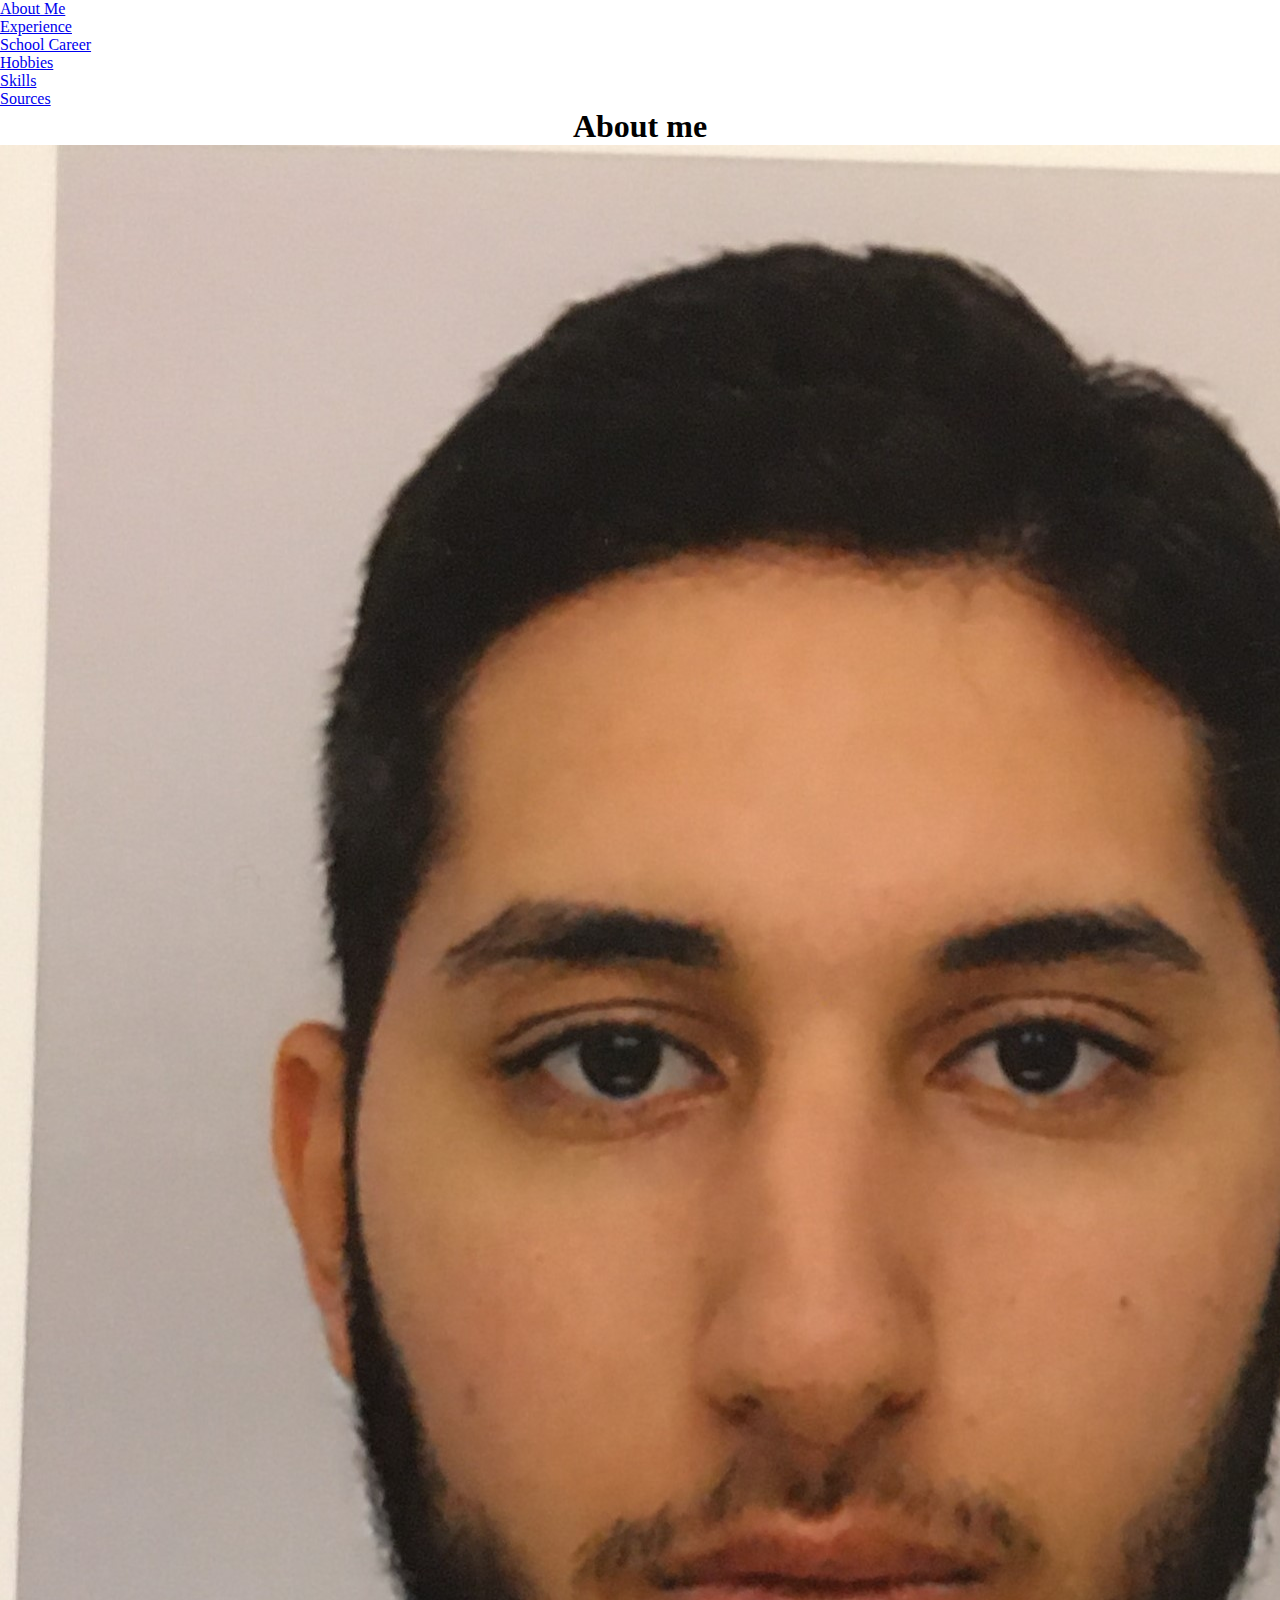
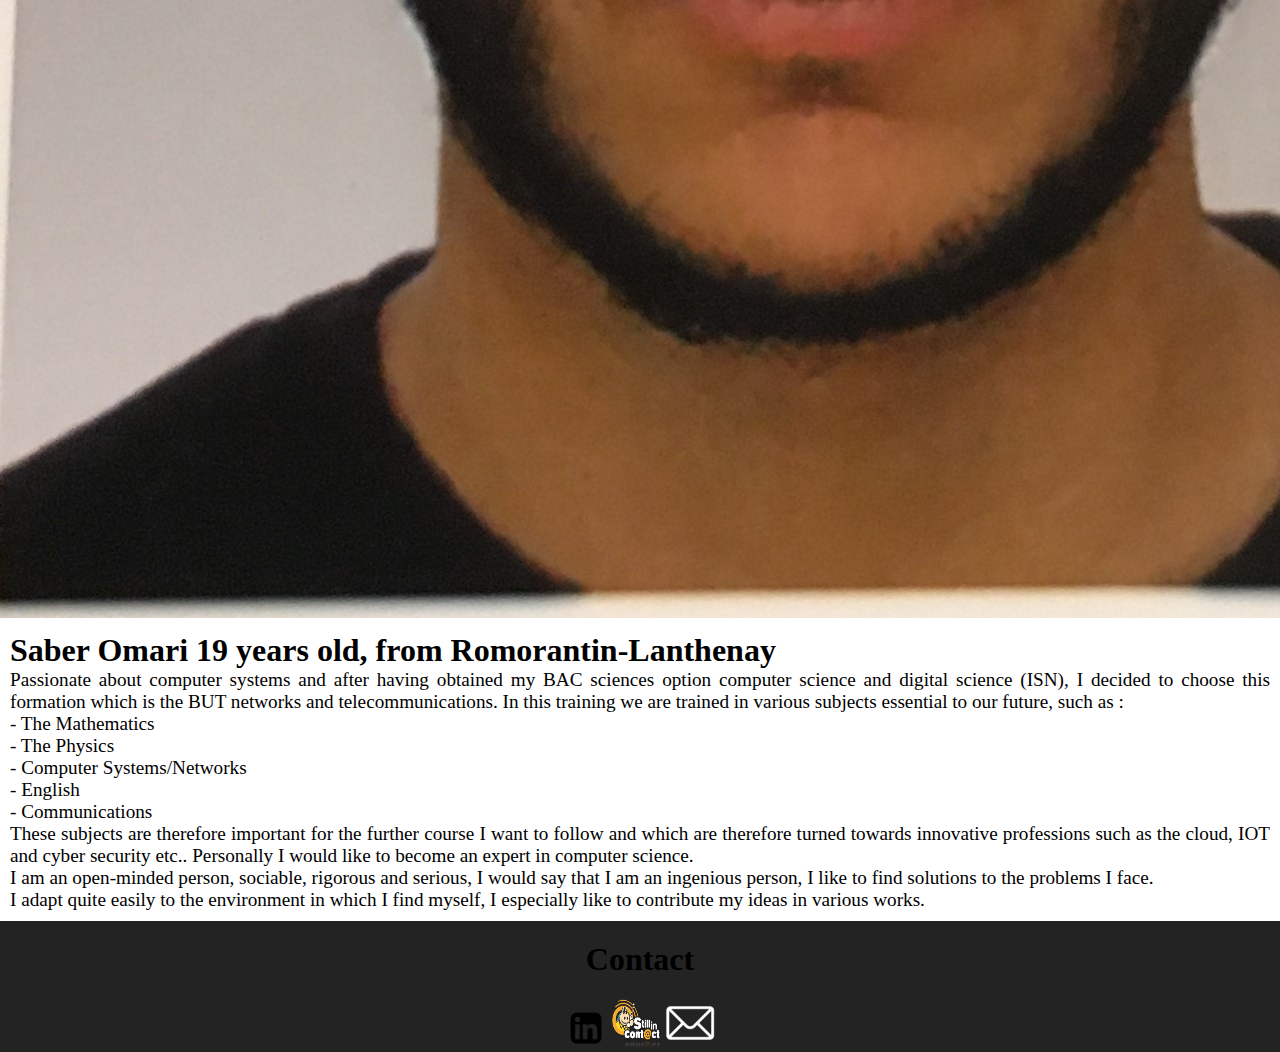
<file: index.html>
<!DOCTYPE html>
<html lang="french">
<head>
    <meta charset="UTF-8">
    <meta name="viewport" content="width=device-width, initial-scale=1.0">
    <title>Resume of Saber</title>
    <link rel="stylesheet" href="style.css">
    <link rel="stylesheet" media="screen and (max-width:1170px)" href="tablet.css">
    <link rel="stylesheet" media="screen and (max-width:900px)" href="phone.css">
    <link rel="stylesheet" media="screen and (max-width:695px)" href="phone_mini.css">
    
</head>

<body>
    <nav class="navbar">
        <ul>
            <li><a href="index.html">About Me</a></li>
            <li><a href="page2.html">Experience</a></li>
            <li><a href="page3.html">School Career</a></li>
            <li><a href="page4.html">Hobbies</a></li>
            <li><a href="page5.html">Skills</a></li>  
            <li><a href="page6.html">Sources</a></li>
        </ul>
    </nav>

    <section id="about">
        <h1 class="header">About me</h1>
        <div class="coucou">
            <img src="moi.jpg" alt="My Pic">
            <div class="moi">
                <h2>Saber Omari 19 years old, from Romorantin-Lanthenay</h2>
                <p>Passionate about computer systems and after having obtained my BAC sciences option computer science and digital science (ISN), I decided to choose this formation which is the BUT networks and telecommunications. In this training we are trained in various subjects essential to our future, such as :<br/>
                - The Mathematics<br/>
                - The Physics<br/>
                - Computer Systems/Networks<br/>
                - English<br/>
                - Communications<br/>

                These subjects are therefore important for the further course I want to follow and which are therefore turned towards innovative professions such as the cloud, IOT and cyber security etc.. Personally I would like to become an expert in computer science.<br/>

                I am an open-minded person, sociable, rigorous and serious, I would say that I am an ingenious person, I like to find solutions to the problems I face.<br/>
                I adapt quite easily to the environment in which I find myself, I especially like to contribute my ideas in various works.</p>
            </div>
        </div>
    </section>

    <footer id="contact">
        <h1 class="header">Contact</h1>
        <form action="" class="form">
            <center>
         <a href="https://www.linkedin.com/in/saber-omari-42295b208/"><img src="linkedin.png" alt= "linkedin" height="42" width="42"></a>
         <a href="https://www.stillincontact.com/membre.php?menu=accueil&identifiant=61b5db814d83d"><img src="stillincontact.png" alt= "stillincontact" height="50" width="50"></a>
         <a href="mailto:saber.omari@outlook.com/"><img src="mail.png" alt= "mail" height="50" width="50"></a>
            </center>
        </form>
    </footer>
</body>
</html>
</file>
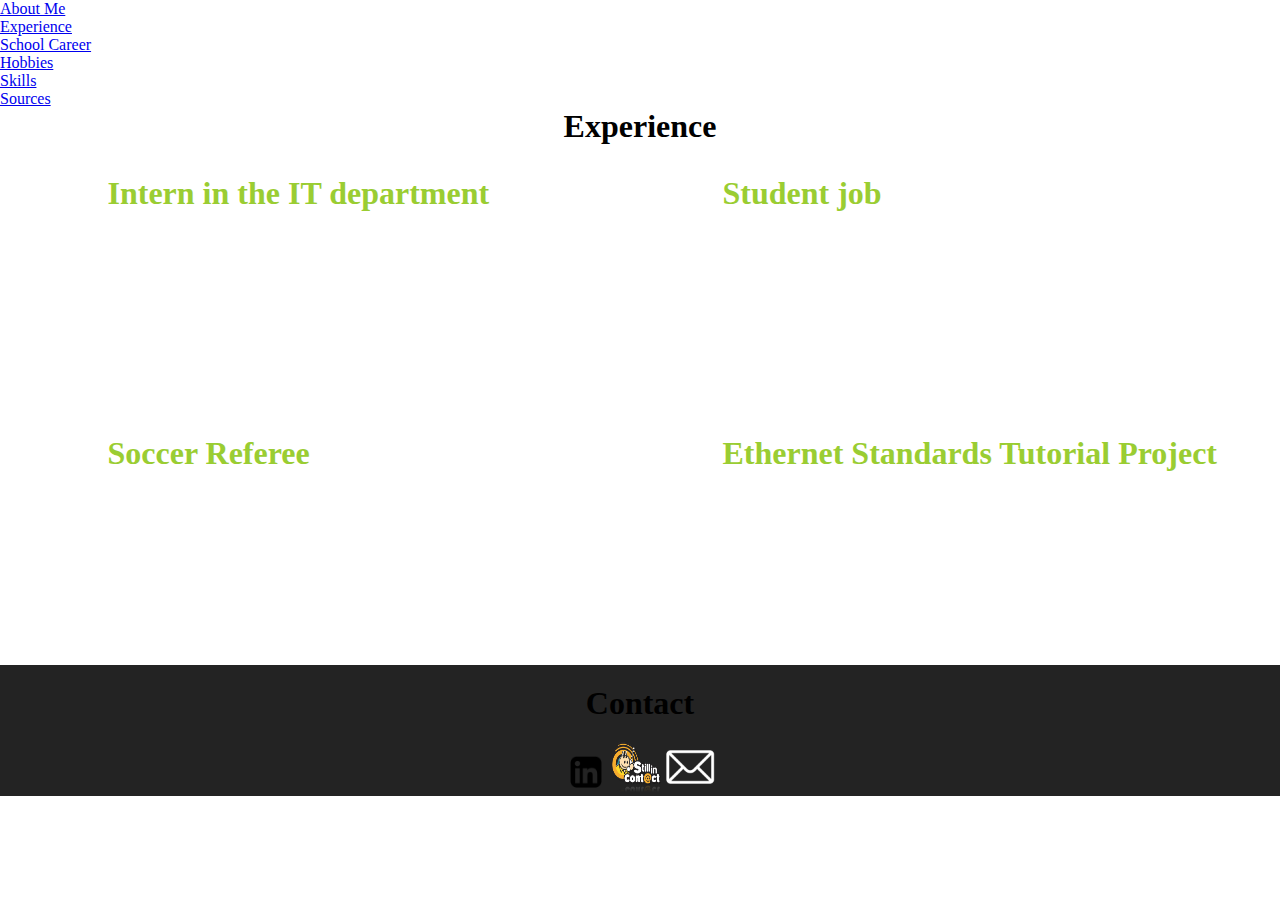
<file: page2.html>
<!DOCTYPE html>
<html lang="french">
<head>
    <meta charset="UTF-8">
    <meta name="viewport" content="width=device-width, initial-scale=1.0">
    <title>Resume of Saber</title>
    <link rel="stylesheet" href="style.css">
    <link rel="stylesheet" media="screen and (max-width:1170px)" href="tablet.css">
    <link rel="stylesheet" media="screen and (max-width:900px)" href="phone.css">
    <link rel="stylesheet" media="screen and (max-width:695px)" href="phone_mini.css">
    
</head>

<body>
    <nav class="navbar">
        <ul>
            <li><a href="index.html">About Me</a></li>
            <li><a href="page2.html">Experience</a></li>
            <li><a href="page3.html">School Career</a></li>
            <li><a href="page4.html">Hobbies</a></li>
            <li><a href="page5.html">Skills</a></li>  
            <li><a href="page6.html">Sources</a></li>
        </ul>
    </nav>



<section id="experience1">
    <h1 class="header">Experience</h1>
    <div class="columns">
        <div class="box">
            <h2>Intern in the IT department</h2>
            <p>Romorantin-Lanthenay City Hall</p>
            <p>Ninth grade class internship:</p>
            <p>- Discovery of computer/telephony maintenance</p>
            <p>- Discovery of system and network administration</p>
        </div>
        <div class="box">
            <h2>Student job</h2>
            <p>Disinfection for the COVID-19 protocol in the swimming pool complex of the Romorantin town hall</p>
        </div>
        <div class="box">
            <h2>Soccer Referee</h2>
            <p>Soccer referee in the district 41 of under 15</p>
        </div>
        <div class="box">
            <h2>Ethernet Standards Tutorial Project</h2>
            <p>Explaining the new high-speed Ethernet standards<br/>
             Study of potential users (Uses)<br/>
             Study of the physics of the materials used<br/>
            </p>
        </div>
    </div>
</section>

<footer id="contact">
    <h1 class="header">Contact</h1>
    <form action="" class="lien">
        <center>
     <a href="https://www.linkedin.com/in/saber-omari-42295b208/"><img src="linkedin.png" alt= "linkedin" height="42" width="42"></a>
     <a href="https://www.stillincontact.com/membre.php?menu=accueil&identifiant=61b5db814d83d"><img src="stillincontact.png" alt= "stillincontact" height="50" width="50"></a>
     <a href="mailto:saber.omari@outlook.com/"><img src="mail.png" alt= "mail" height="50" width="50"></a>
        </center>
    </form>
</footer>
</body>
</html>
</file>
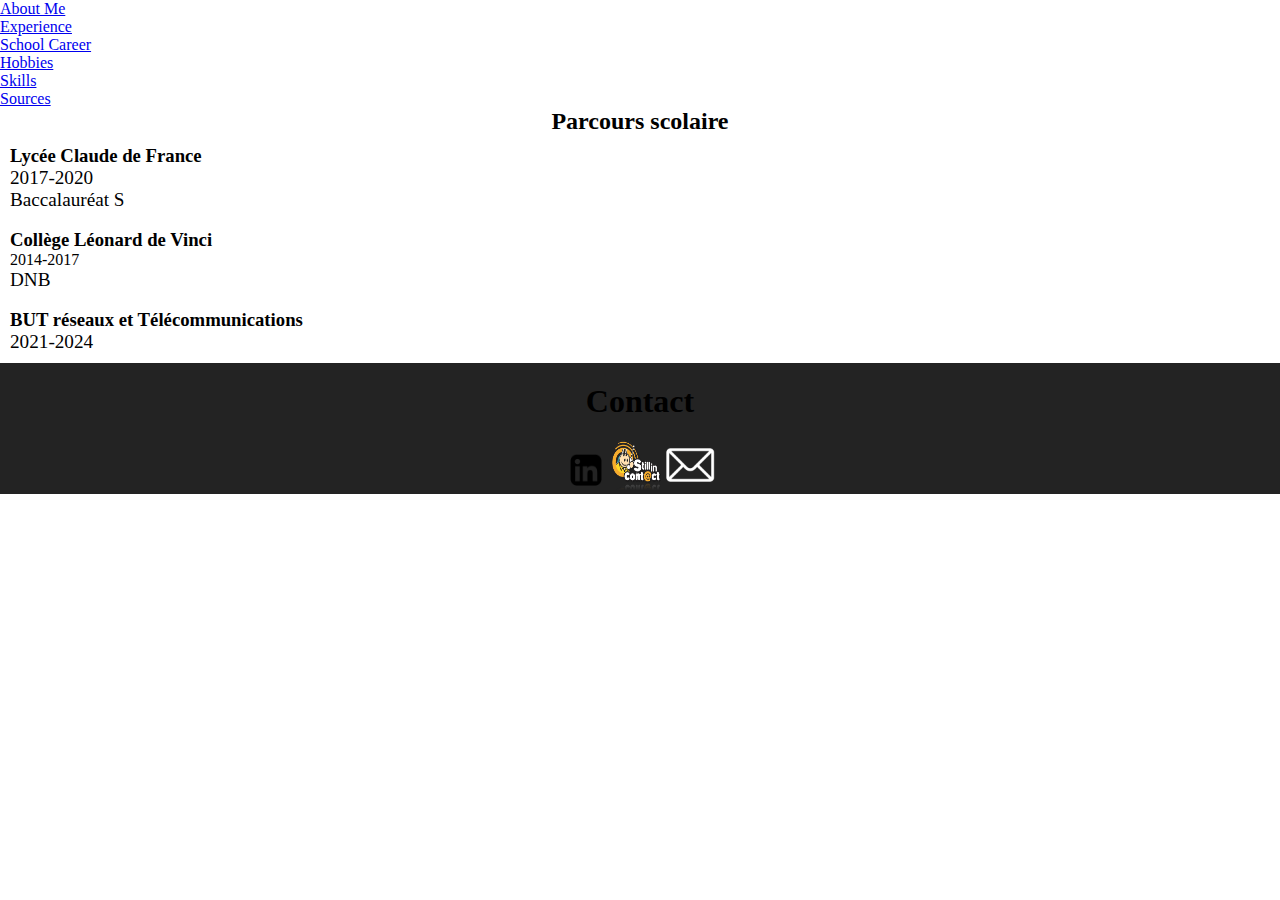
<file: page3.html>
<!DOCTYPE html>
<html lang="french">
<head>
    <meta charset="UTF-8">
    <meta name="viewport" content="width=device-width, initial-scale=1.0">
    <title>Resume of Saber</title>
    <link rel="stylesheet" href="style.css">
    <link rel="stylesheet" media="screen and (max-width:1170px)" href="tablet.css">
    <link rel="stylesheet" media="screen and (max-width:900px)" href="phone.css">
    <link rel="stylesheet" media="screen and (max-width:695px)" href="phone_mini.css">
    
</head>

<body>
    <nav class="navbar">
        <ul>
            <li><a href="index.html">About Me</a></li>
            <li><a href="page2.html">Experience</a></li>
            <li><a href="page3.html">School Career</a></li>
            <li><a href="page4.html">Hobbies</a></li>
            <li><a href="page5.html">Skills</a></li>  
            <li><a href="page6.html">Sources</a></li>
        </ul>
    </nav>

    <section id="about">
        <h2 class="header">Parcours scolaire</h2>
        <div class="coucou">
            <div class="moi">
                
                	<h3>Lycée Claude de France</h3>
			
						<p>2017-2020<br/>
						
					Baccalauréat S</p><br/>
				    <h3>Collège Léonard de Vinci</h3>
				
						2014-2017
					<br/>
					<p>DNB</p><br/>

                    <h3>BUT réseaux et Télécommunications</h3>
                    <p>2021-2024</p>
                </div>
    </section>

<footer id="contact">
    <h1 class="header">Contact</h1>
    <form action="" class="lien">
        <center>
     <a href="https://www.linkedin.com/in/saber-omari-42295b208/"><img src="linkedin.png" alt= "linkedin" height="42" width="42"></a>
     <a href="https://www.stillincontact.com/membre.php?menu=accueil&identifiant=61b5db814d83d"><img src="stillincontact.png" alt= "stillincontact" height="50" width="50"></a>
     <a href="mailto:saber.omari@outlook.com/"><img src="mail.png" alt= "mail" height="50" width="50"></a>
        </center>
    </form>
</footer>
</body>
</html>
</file>
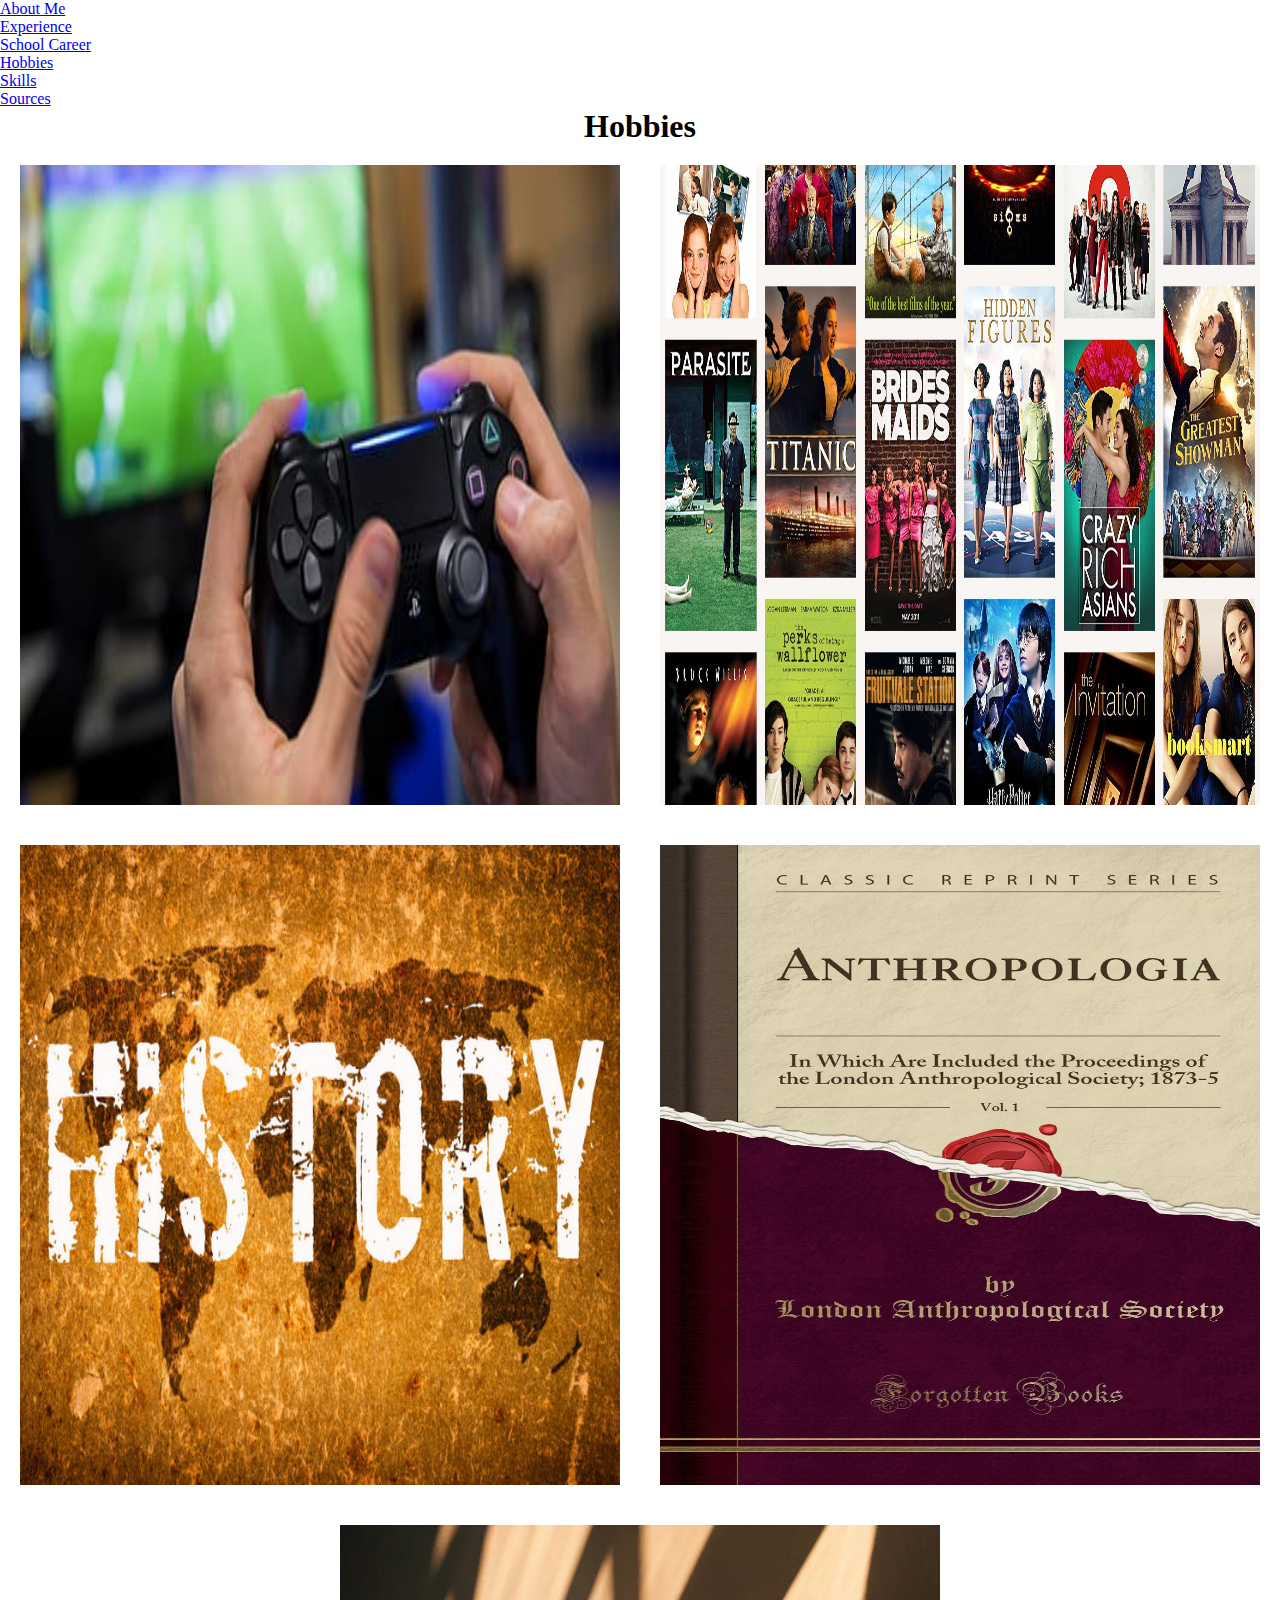
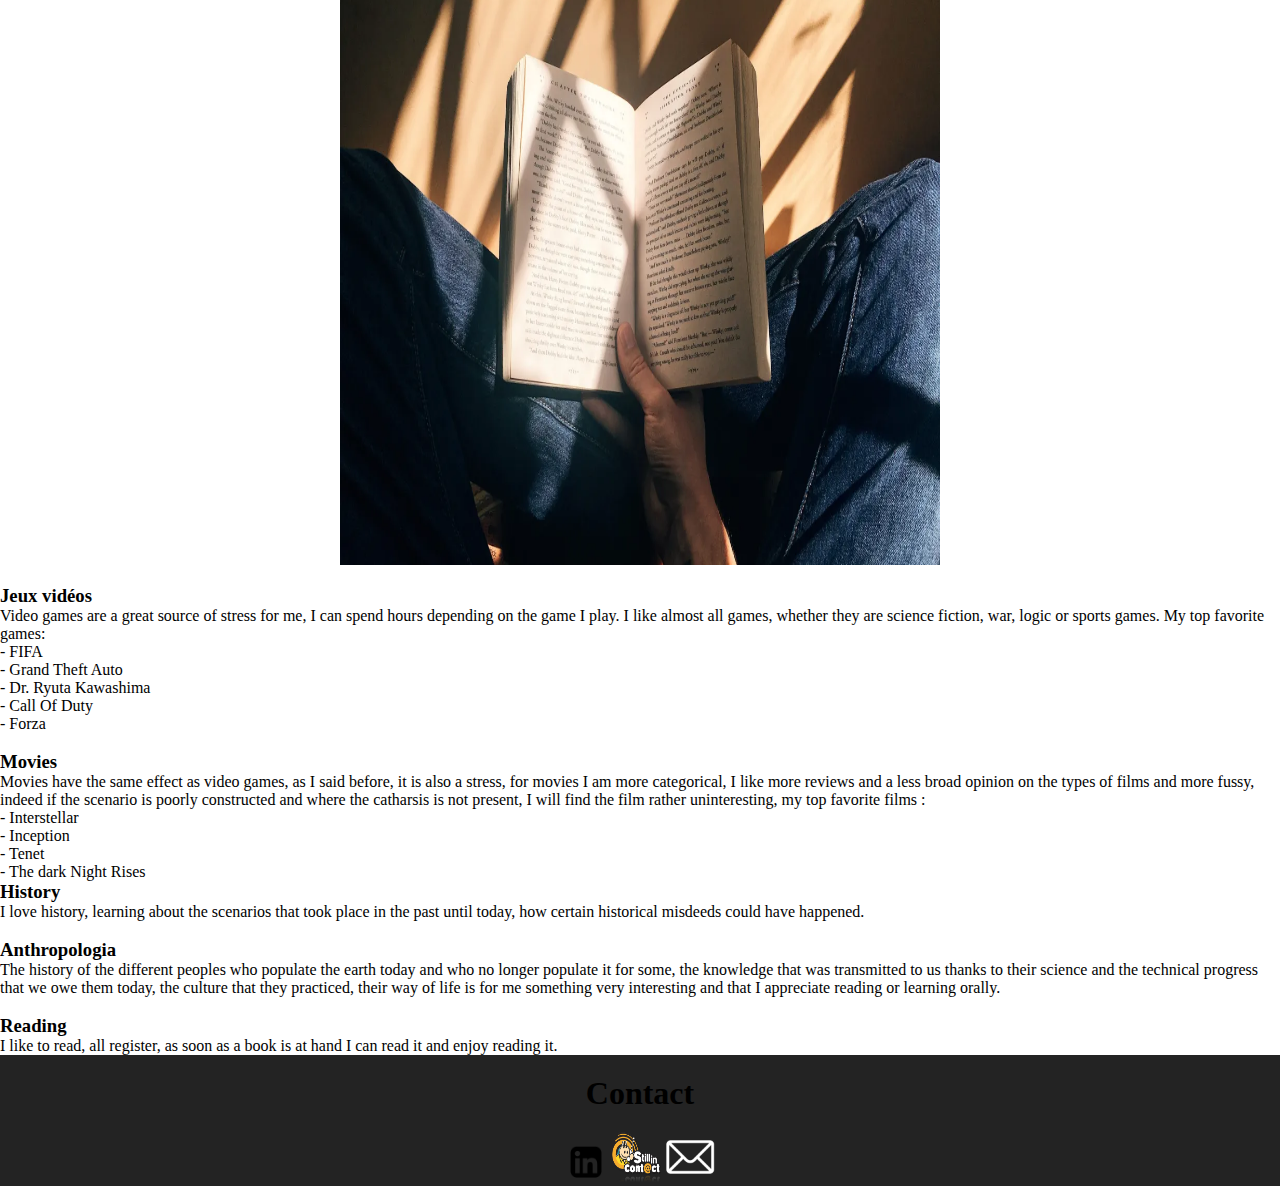
<file: page4.html>
<!DOCTYPE html>
<html lang="french">
<head>
    <meta charset="UTF-8">
    <meta name="viewport" content="width=device-width, initial-scale=1.0">
    <title>Resume of Saber</title>
    <link rel="stylesheet" href="style.css">
    <link rel="stylesheet" media="screen and (max-width:1170px)" href="tablet.css">
    <link rel="stylesheet" media="screen and (max-width:900px)" href="phone.css">
    <link rel="stylesheet" media="screen and (max-width:695px)" href="phone_mini.css">
</head>
<body>
    <nav class="navbar">
        <ul>
            <li><a href="index.html">About Me</a></li>
            <li><a href="page2.html">Experience</a></li>
            <li><a href="page3.html">School Career</a></li>
            <li><a href="page4.html">Hobbies</a></li>
            <li><a href="page5.html">Skills</a></li>  
            <li><a href="page6.html">Sources</a></li>
        </ul>
    </nav>

    <section id="Hobbies">
        <h1 class="header">Hobbies</h1>
        <div class="gallery">
            <img src="jeux.jpg" alt="">
            <img src="movies.jpg" alt="">
            <img src="histoire.jpg" alt="">
            <img src="anthropologie.jpg" alt="">
            <img src="read.jpg" alt="">
        </div>
    </section>

    <section>
        <h3>Jeux vidéos</h3>
        <p>Video games are a great source of stress for me, I can spend hours depending on the game I play. I like almost all games, whether they are science fiction, war, logic or sports games. My top favorite games:<br/>
        - FIFA<br/>
        - Grand Theft Auto <br/>
        - Dr. Ryuta Kawashima <br/>
        - Call Of Duty <br/>
        - Forza </p><br/>

        <h3>Movies</h3>
        <p>Movies have the same effect as video games, as I said before, it is also a stress, for movies I am more categorical, I like more reviews and a less broad opinion on the types of films and more fussy, indeed if the scenario is poorly constructed and where the catharsis is not present, I will find the film rather uninteresting, my top favorite films :<br/>
        - Interstellar<br/>
        - Inception<br/>
        - Tenet<br/>
        - The dark Night Rises<br/></p>
        <h3>History</h3>
        <p>I love history, learning about the scenarios that took place in the past until today, how certain historical misdeeds could have happened.</p><br/>
        <h3>Anthropologia</h3>
        <p>The history of the different peoples who populate the earth today and who no longer populate it for some, the knowledge that was transmitted to us thanks to their science and the technical progress that we owe them today, the culture that they practiced, their way of life is for me something very interesting and that I appreciate reading or learning orally.</p><br/>
        <h3>Reading</h3>
        <p>I like to read, all register, as soon as a book is at hand I can read it and enjoy reading it.</p>
    </section>

    <footer id="contact">
        <h1 class="header">Contact</h1>
        <form action="" class="lien">
            <center>
         <a href="https://www.linkedin.com/in/saber-omari-42295b208/"><img src="linkedin.png" alt= "linkedin" height="42" width="42"></a>
         <a href="https://www.stillincontact.com/membre.php?menu=accueil&identifiant=61b5db814d83d"><img src="stillincontact.png" alt= "stillincontact" height="50" width="50"></a>
         <a href="mailto:saber.omari@outlook.com/"><img src="mail.png" alt= "mail" height="50" width="50"></a>
            </center>
        </form>
    </footer>
</body>
</html>
</file>
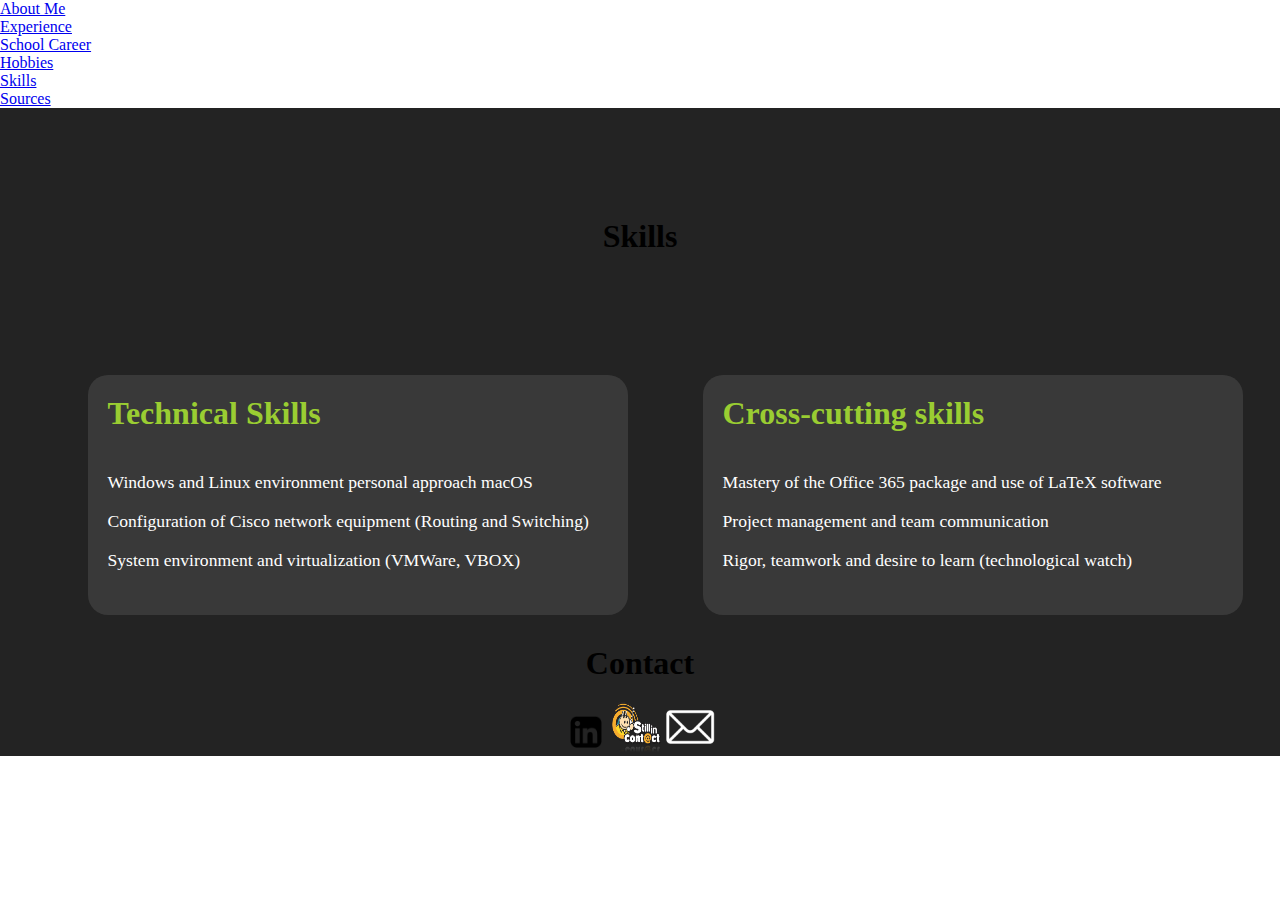
<file: page5.html>
<!DOCTYPE html>
<html lang="french">
<head>
    <meta charset="UTF-8">
    <meta name="viewport" content="width=device-width, initial-scale=1.0">
    <title>Resume of Saber</title>
    <link rel="stylesheet" href="style.css">
    <link rel="stylesheet" media="screen and (max-width:1170px)" href="tablet.css">
    <link rel="stylesheet" media="screen and (max-width:900px)" href="phone.css">
    <link rel="stylesheet" media="screen and (max-width:695px)" href="phone_mini.css">
</head>
<body>
    <nav class="navbar">
        <ul>
            <li><a href="index.html">About Me</a></li>
            <li><a href="page2.html">Experience</a></li>
            <li><a href="page3.html">School Career</a></li>
            <li><a href="page4.html">Hobbies</a></li>
            <li><a href="page5.html">Skills</a></li>  
            <li><a href="page6.html">Sources</a></li>
        </ul>
    </nav>

    <section id="Skills">
        <h1 class="header">Skills</h1>
        <div class="columns">
            <div class="box">
                <h2>Technical Skills</h2>
                <p>Windows and Linux environment personal approach macOS</p><br/>
                <p>Configuration of Cisco network equipment (Routing and Switching)</p><br/>
                <p>System environment and virtualization (VMWare, VBOX)</p><br/>
            </div>
            <div class="box">
                <h2>Cross-cutting skills</h2>
                <p>Mastery of the Office 365 package and use of LaTeX software</p><br/>
                <p>Project management and team communication</p><br/>
                <p>Rigor, teamwork and desire to learn (technological watch)</p>
            </div>
        </div>
    </section>

    <footer id="contact">
        <h1 class="header">Contact</h1>
        <form action="" class="lien">
            <center>
         <a href="https://www.linkedin.com/in/saber-omari-42295b208/"><img src="linkedin.png" alt= "linkedin" height="42" width="42"></a>
         <a href="https://www.stillincontact.com/membre.php?menu=accueil&identifiant=61b5db814d83d"><img src="stillincontact.png" alt= "stillincontact" height="50" width="50"></a>
         <a href="mailto:saber.omari@outlook.com/"><img src="mail.png" alt= "mail" height="50" width="50"></a>
            </center>
        </form>
    </footer>
</body>
</html>
</file>
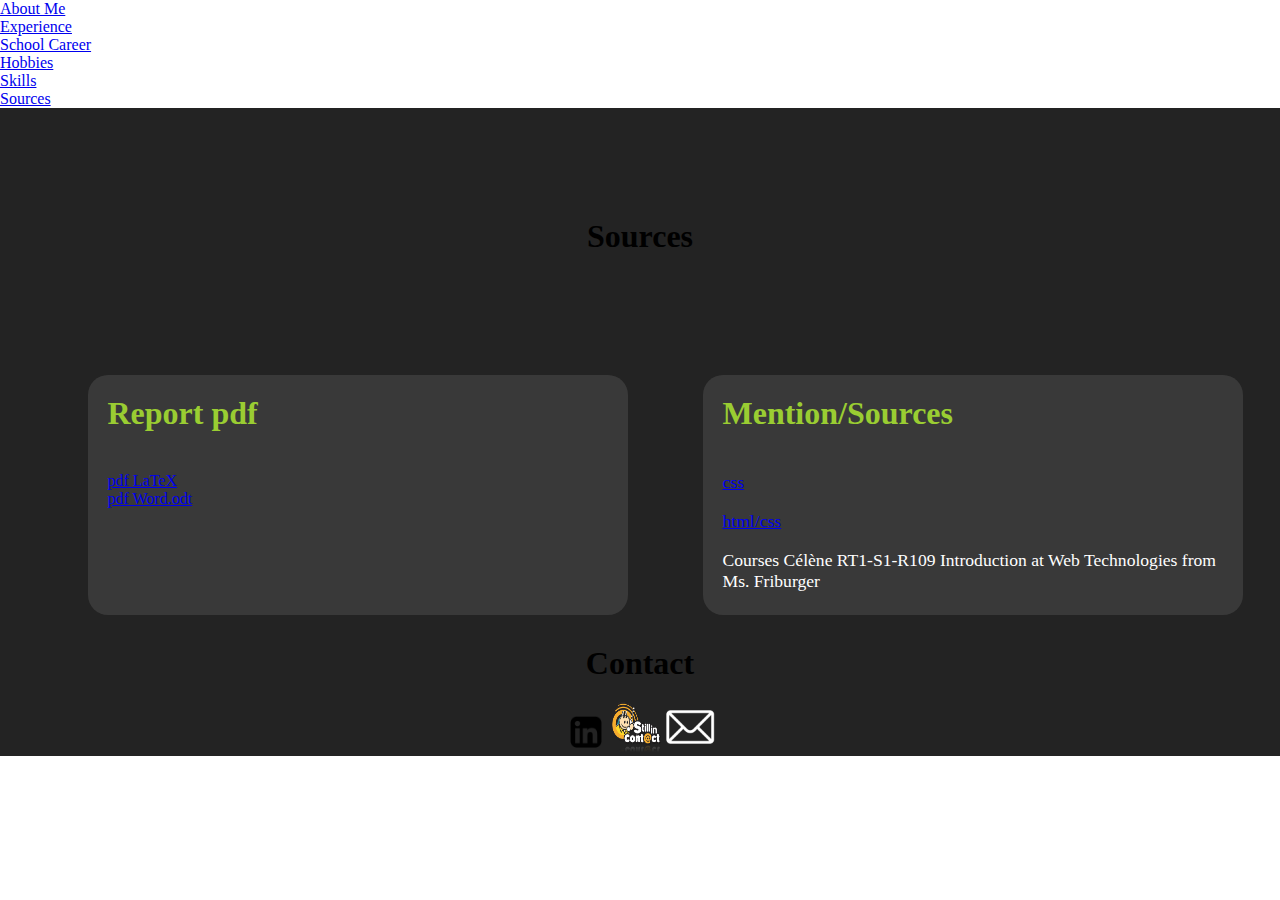
<file: page6.html>
<!DOCTYPE html>
<html lang="french">
<head>
    <meta charset="UTF-8">
    <meta name="viewport" content="width=device-width, initial-scale=1.0">
    <title>Resume of Saber</title>
    <link rel="stylesheet" href="style.css">
    <link rel="stylesheet" media="screen and (max-width:1170px)" href="tablet.css">
    <link rel="stylesheet" media="screen and (max-width:900px)" href="phone.css">
    <link rel="stylesheet" media="screen and (max-width:695px)" href="phone_mini.css">
</head>
<body>
    <nav class="navbar">
        <ul>
            <li><a href="index.html">About Me</a></li>
            <li><a href="page2.html">Experience</a></li>
            <li><a href="page3.html">School Career</a></li>
            <li><a href="page4.html">Hobbies</a></li>
            <li><a href="page5.html">Skills</a></li>  
            <li><a href="page6.html">Sources</a></li>
        </ul>
    </nav>

    <section id=Sources>
        <h1 class="header">Sources</h1>
        <div class="columns">
            <div class="box">
                    <h2>Report pdf</h2>
                    <a href="latex_D_omari_saber.pdf">pdf LaTeX</a><br/>
                    <a href="odt_D_omari_saber.pdf">pdf Word.odt</a>
                </div>
                <div class="box">
                <h2>Mention/Sources</h2>
                <p><a href="https://pub.phyks.me/sdz/sdz/adapter-son-site-au-format-mobile-avec-css3.html">css</a></p><br/>
                <p><a href="https://developer.mozilla.org/fr/">html/css</a></p><br/>
                <p>Courses Célène RT1-S1-R109 Introduction at Web Technologies from Ms. Friburger</p>
            </div>
        </div>
    </section>
    
    <footer id=contact>
        <h1 class="header">Contact</h1>
        <form action="" class="lien">
            <center>
         <a href="https://www.linkedin.com/in/saber-omari-42295b208/"><img src="linkedin.png" alt= "linkedin" height="42" width="42"></a>
         <a href="https://www.stillincontact.com/membre.php?menu=accueil&identifiant=61b5db814d83d"><img src="stillincontact.png" alt= "stillincontact" height="50" width="50"></a>
         <a href="mailto:saber.omari@outlook.com/"><img src="mail.png" alt= "mail" height="50" width="50"></a>
            </center>
        </form>
    </footer>
</body>
</html>
</file>
<file: style.css>
*{
    margin: 0;
    padding: 0;
}
html{
    scroll-behavior: smooth;
}


.nav{
    display: flex;
    justify-content: center;
    height: 50px;
    align-items: center;
    position: sticky;
    top: 0;
}
.nav::before{
    content: "";
    position: absolute;
    background-color: rgba(0, 0, 0, 0.5);
    height: 100%;
    width: 100%;
    z-index: -1;
}
.nav ul{
    display: flex;
    list-style: none;
}
.nav ul li{
    font-size: 1.1rem;
}
.nav ul li a{
    padding: 5px 20px;
    text-decoration: none;
    color: white;
}
.nav ul li a:hover{
    border-bottom: 2px solid yellow;
}
.header{
    color: black;
    font-family: Times;
    text-align: center;
}

/* Portfolio Section */
#Experience{
    display: flex;
    flex-direction: column;
    background-color: #000000dc;
    color: black;
}
#Experience h1{
    margin: 60px;
    color: black;
}
.gallery{
    display: flex;
    justify-content: space-around;
    flex-wrap: wrap;
}
.gallery img{
    width: 600px;
    height: 640px;
    padding: 10px;
    margin: 10px;
}
.gallery img:hover{
    background-color: white;
    cursor: pointer;
}

#Sources{
    display: flex;
    flex-direction: column;
    background-color: #000000dc;
}
#Sources h1{
    margin: 100px;
    padding: 10px;
    padding: 10px;
    margin-right: 100px;
}
#Skills{
    display: flex;
    flex-direction: column;
    background-color: #000000dc;
}
#Skills h1{
    margin: 100px;
    padding: 10px;
    padding: 10px;
    margin-right: 100px;
}
.columns{
    display: grid;
    grid-template-columns: auto auto;
    padding-left: 50px;
}
.box{
    height: 200px;
    width: 500px;
    background-color: rgba(255, 255, 255, 0.1);
    border-radius: 20px;
    margin: 10px;
    padding: 20px;
    margin-left: auto;
    margin-right: auto;
}
.box h2{
    color: yellowgreen;
    font-size: 2rem;
    margin-bottom: 40px;
}
.box p{
    color: white;
    font-size: 1.1rem;

    
}
#about{
    display: flex;
    flex-direction: column;
    text-align: justify;
    height: 100%;
}
#About h1{
    color: black;
    margin: 55px;
}
.About{
    display: flex;
    align-items: center;
    margin-bottom: 20px;
}
.About img{
    width: 500px;
    height: 400px;
    padding: 0px 30px;
}
.moi{
    padding: 10px;
}
.moi h2{
    font-size: 2rem;
}
.moi p{
    font-size: 1.2rem;
}


#contact{
    display: flex;
    flex-direction: column;
    background-color: #000000dc;
}
#contact h1{
    margin: 20px ;
}
.lien{
    display: flex;
    flex-direction: column;
    align-items: center;
    justify-content: center;
    bottom:0;
    width:100%;
}
.input{
    padding: 15px 20px;
    margin: 15px;
    width: 40%;
    border: none;
    outline: none;
    border-radius: 25px;
}
#message{
    margin: 15px;
    padding: 10px;
    border-radius: 20px;
}
#submit{
    padding: 15px 20px;
    margin: 30px;
    width: 15%;
    border-radius: 20px;
    background-color: #000000dc;
    color: white;
    border: none;
    outline: none;
}
#submit:hover{
    background-color: green;
    color: white;
    cursor: pointer;
}
</file>
<file: tablet.css>
.columns{
    justify-content: center;
    padding-left: 20px;
}
.box{
    height: 200px;
    width: 400px;
    background-color: rgba(255, 255, 255, 0.1);
    border-radius: 20px;
    margin: 10px;
    padding: 10px;
}
.box h2{
    font-size: 1.5rem;
    margin-bottom: 20px;
}
.box p{
    font-size: 1rem;
}
.coucou img{
    padding: 0px 20px;
    width: 400px;
    height: 300px;
}
.name{
    padding: 5px;
}
.moi h2{
    font-size: 1.7rem;
}
.moi p{
    font-size: 1rem;
}
</file>
<file: phone.css>
.columns{
    grid-template-columns: auto;
    justify-content: center;
}
.box{
    height: 200px;
    width: 500px;
    background-color: rgba(255, 255, 255, 0.1);
    border-radius: 20px;
    margin: 10px;
    padding: 20px;
}
.box h2{
    color: yellowgreen;
    font-size: 2rem;
    margin-bottom: 40px;
}
.box p{
    color: white;
    font-size: 1.1rem;
}
</file>
<file: phone_mini.css>
.navbar ul{
    flex-wrap: wrap;
    justify-content: center;
}
.header{
    font-size: 1.3rem;
}
.gallery img{
    width: 270px;
    height: 360px;
}
.coucou{
    flex-direction: column;
}
.coucou h2{
    text-align: center;
}

.coucou img{
    width: 200px;
    height: 150px;
    padding: 0px 15px;
}
.box{
    height: 150px;
    width: 250px;
    background-color: rgba(255, 255, 255, 0.1);
    border-radius: 20px;
    margin: 10px;
    padding: 10px;
}
.box h2{
    color: yellowgreen;
    font-size: 1.2rem;
    margin-bottom: 20px;
}
.box p{
    color: white;
    font-size: .8rem;
}
</file>
